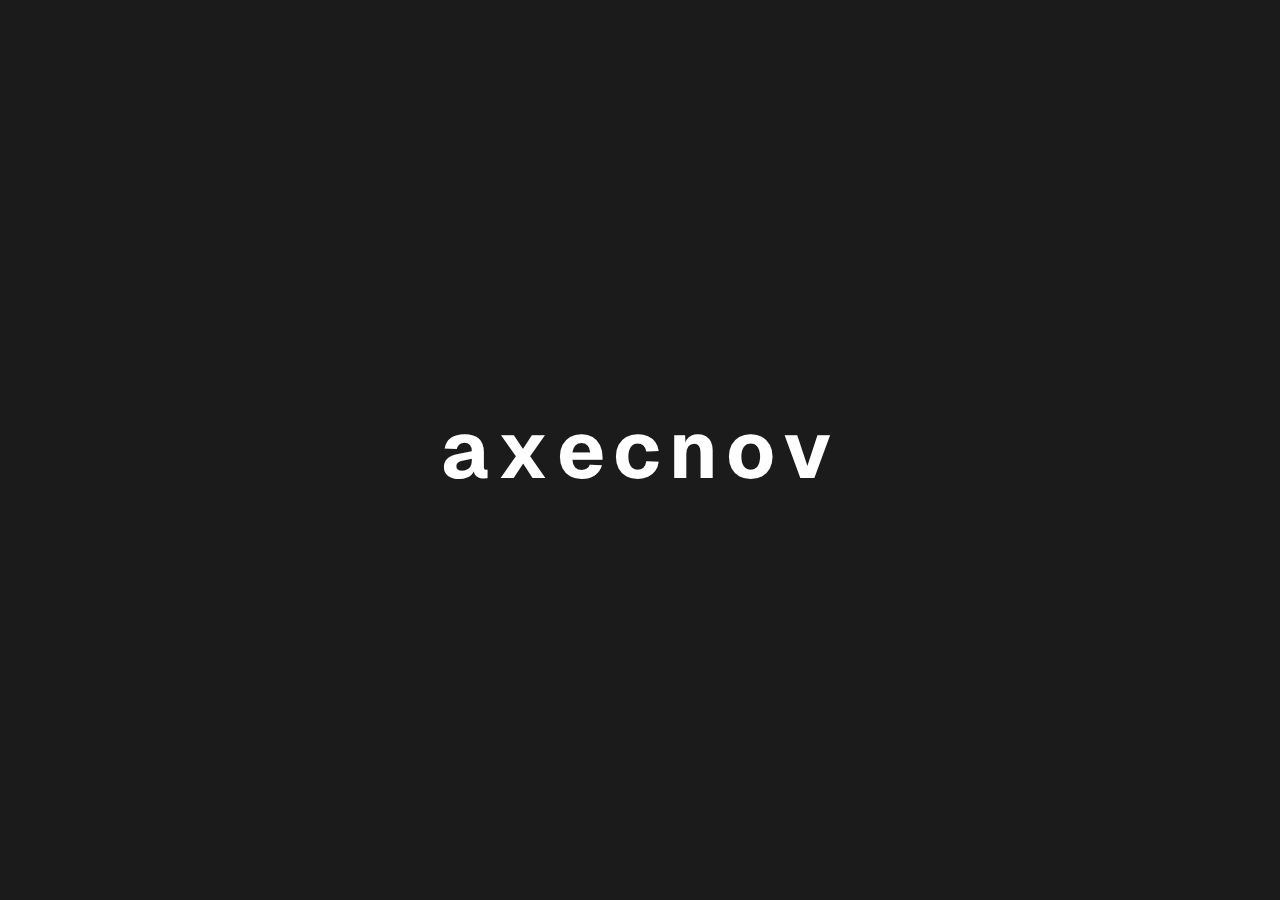
<file: breaking text/index.html>
<!DOCTYPE html>
<html lang="en">
<head>
    <meta charset="UTF-8">
    <meta name="viewport" content="width=device-width, initial-scale=1.0">
    <title>Document</title>
    <link rel="stylesheet" href="style.css">
</head>
<body>
    <h1>axecnov</h1>
    <script src="https://cdnjs.cloudflare.com/ajax/libs/gsap/3.13.0/gsap.min.js" integrity="sha512-NcZdtrT77bJr4STcmsGAESr06BYGE8woZdSdEgqnpyqac7sugNO+Tr4bGwGF3MsnEkGKhU2KL2xh6Ec+BqsaHA==" crossorigin="anonymous" referrerpolicy="no-referrer"></script>
    <script src="script.js"></script>
</body>
</html>
</file>
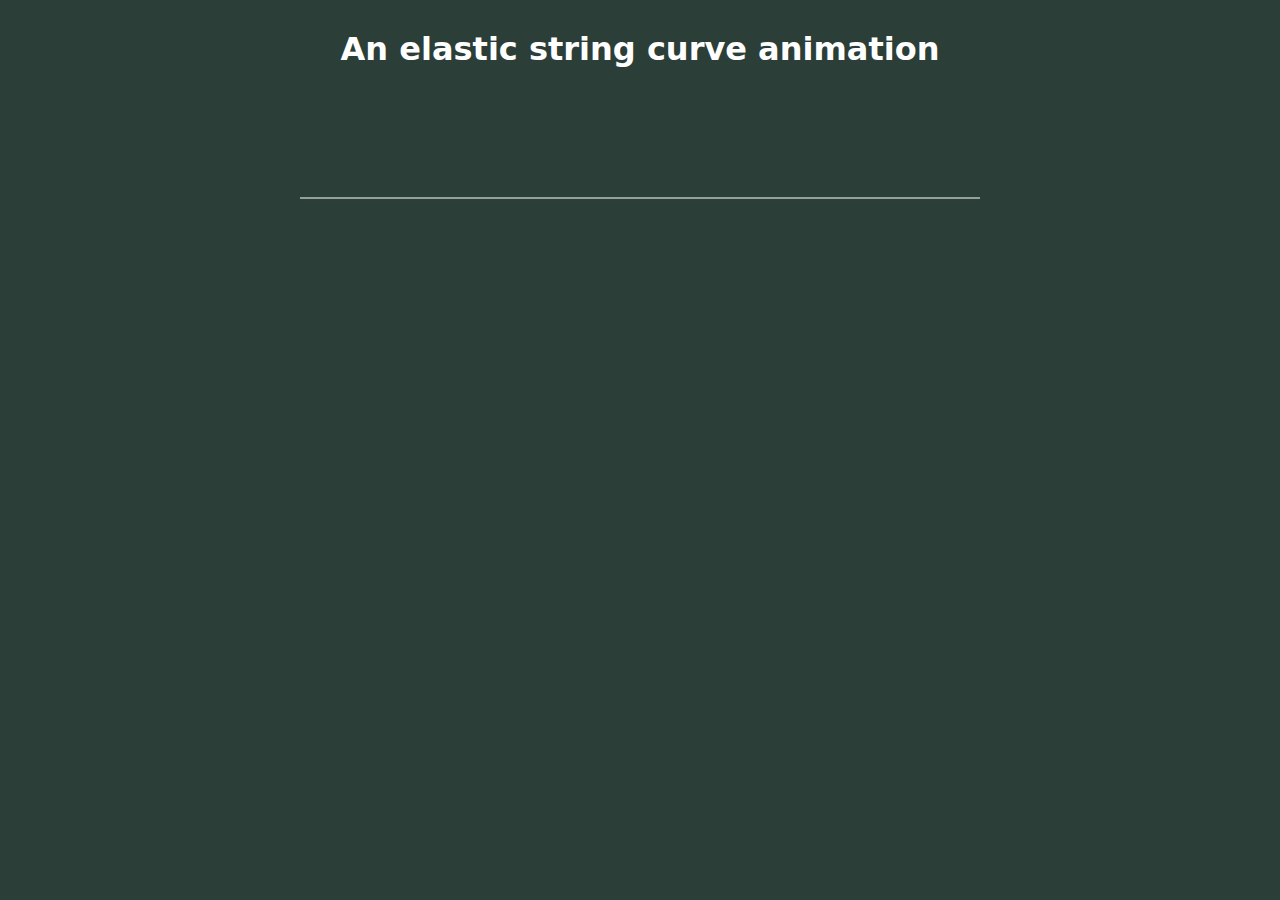
<file: SVG/index.html>
<!DOCTYPE html>
<html lang="en">
<head>
    <meta charset="UTF-8">
    <meta name="viewport" content="width=device-width, initial-scale=1.0">
    <title>Document</title>
    <link rel="stylesheet" href="style.css">
</head>
<body>
    <div id="string">
        <h1> An elastic string curve animation</h1>
       <svg width="700" height="200">
  <path
    d="M 10 100 Q 350 100 690 100"
    stroke="white"
    fill="transparent" />
</svg>
    </div>

    <script src="https://cdnjs.cloudflare.com/ajax/libs/gsap/3.13.0/gsap.min.js" integrity="sha512-NcZdtrT77bJr4STcmsGAESr06BYGE8woZdSdEgqnpyqac7sugNO+Tr4bGwGF3MsnEkGKhU2KL2xh6Ec+BqsaHA==" crossorigin="anonymous" referrerpolicy="no-referrer"></script>
    <script src="script.js"></script>
</body>
</html>
</file>
<file: breaking text/style.css>
@import url("https://fonts.googleapis.com/css2?family=Comic+Relief:wght@400;700&family=Crimson+Text:ital,wght@0,400;0,600;0,700;1,400;1,600;1,700&family=DM+Serif+Text:ital@0;1&family=Geist:wght@100..900&family=Google+Sans:ital,opsz,wght@0,17..18,400..700;1,17..18,400..700&family=Inconsolata:wght@200..900&family=Instrument+Sans:ital,wght@0,400..700;1,400..700&family=Inter:ital,opsz,wght@0,14..32,100..900;1,14..32,100..900&family=JetBrains+Mono:ital,wght@0,100..800;1,100..800&family=Lexend&family=Noto+Sans:ital,wght@0,100..900;1,100..900&family=Patrick+Hand+SC&family=Playwrite+US+Trad+Guides&family=Poppins:ital,wght@0,100;0,200;0,300;0,400;0,500;0,600;0,700;0,800;0,900;1,100;1,200;1,300;1,400;1,500;1,600;1,700;1,800;1,900&family=Radley:ital@0;1&family=Rubik:ital,wght@0,300..900;1,300..900&family=Space+Mono:ital,wght@0,400;0,700;1,400;1,700&display=swap");

*,
*::before,
*::after {
  margin: 0;
  padding: 0;
  box-sizing: border-box;
}

html,
body {
  height: 100%;
  font-family: "Geist", serif;
}

body {
  width: 100%;
  height: 100%;
  background-color: #1b1b1c;
  color: #ffffff;
  display: flex;
  justify-content: center;
  align-items: center;
}

h1 span{
  display: inline-block;
}

h1 {
  font-size: 5rem;
  font-weight: 700;
  letter-spacing: 0.5rem;
  text-align: center;
  overflow: hidden;
}
</file>
<file: SVG/style.css>
*,
*::before,
*::after {
  margin: 0;
  padding: 0;
  box-sizing: border-box;
}

html,
body {
  height: 100%;
}

body {
  width: 100%;
  font-family: system-ui, sans-serif;
  background-color: #1b1b1c;
  color: #ffffff;
}

#string{
    height: 400px;
    width: 100%;
    background-color: rgb(43, 62, 56);
    display: flex;
    flex-direction: column;
    justify-content: center;
    align-items: center;
     height: 100%;
}

svg,path{
   height: 100%;
   margin: 0;
   padding: 0;

  
}

h1{
    padding: 30px 10px;
}
</file>
